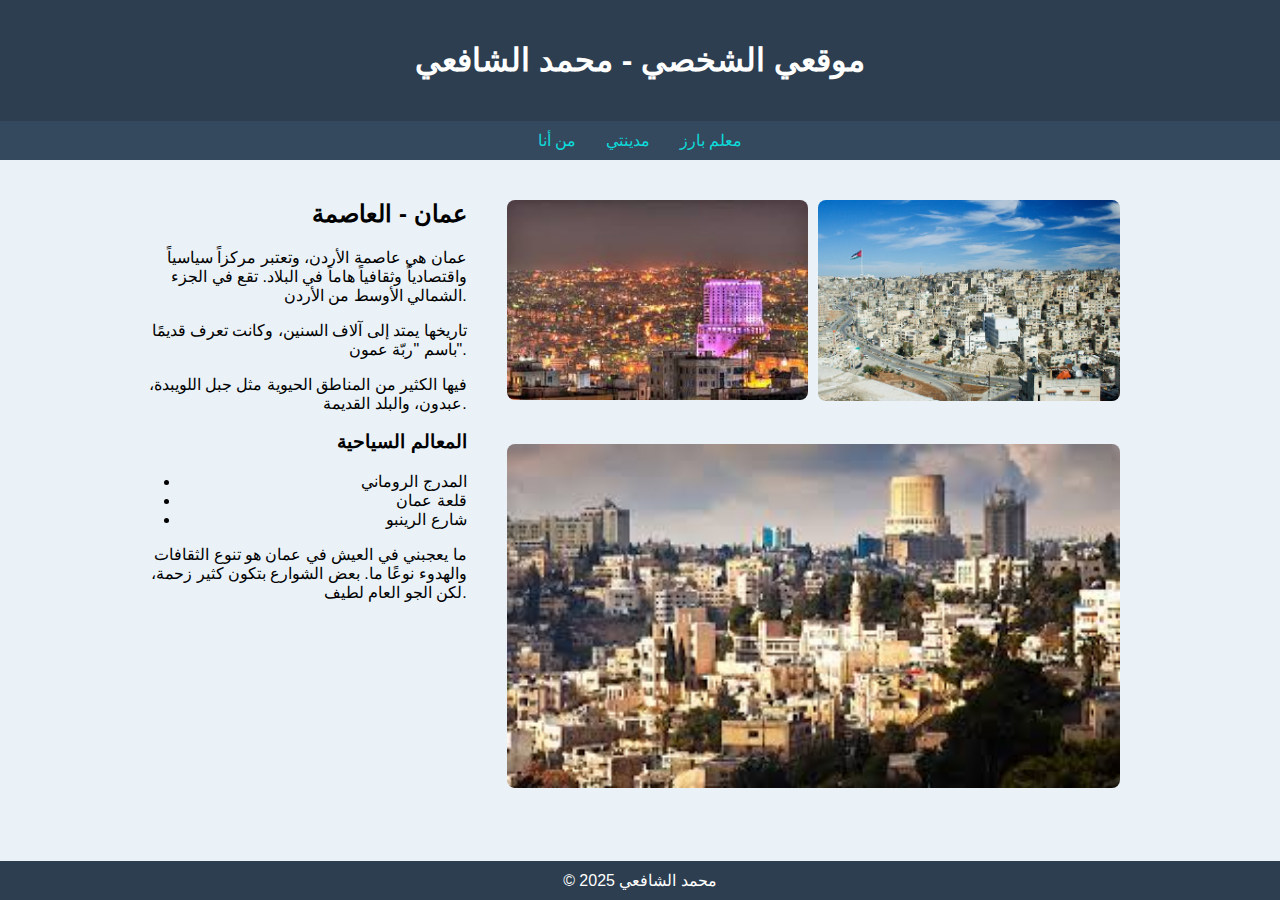
<file: city.html>
<!DOCTYPE html>
<html lang="ar">
<head>
  <meta charset="UTF-8">
  <title>مدينتي</title>
  <link rel="stylesheet" href="style.css">
</head>
<body>
  <header>
    <h1>موقعي الشخصي - محمد الشافعي</h1>
  </header>

  <nav>
    <a href="index.html">من أنا</a>
    <a href="city.html">مدينتي</a>
    <a href="landmark.html">معلم بارز</a>
  </nav>

  <div class="container">
    <div>
      <h2>عمان - العاصمة</h2>
      <p>عمان هي عاصمة الأردن، وتعتبر مركزاً سياسياً واقتصادياً وثقافياً هاماً في البلاد. تقع في الجزء الشمالي الأوسط من الأردن.</p>
      <p>تاريخها يمتد إلى آلاف السنين، وكانت تعرف قديمًا باسم "ربّة عمون".</p>
      <p>فيها الكثير من المناطق الحيوية مثل جبل اللويبدة، عبدون، والبلد القديمة.</p>
      <div>
      <h3>المعالم السياحية</h3>
      <ul>
        <li>المدرج الروماني</li>
        <li>قلعة عمان</li>
        <li>شارع الرينبو</li>
      </ul>
      <p>ما يعجبني في العيش في عمان هو تنوع الثقافات والهدوء نوعًا ما. بعض الشوارع بتكون كثير زحمة، لكن الجو العام لطيف.</p>
    </div>
    </div>
    <div  class="gallery">
      <img src="amman.jpeg" alt="صورة لعمان">
      <img src="Amman.jpg" alt="صورة ثانية لعمان">
      <img src="images.jpeg" alt="صورة ثالثة لعمان">
    </div>
  </div>
   <footer>
    &copy; 2025 محمد الشافعي
  </footer>
</body>
</html>
</file>
<file: style.css>
/* === تزبيط الخط و ازالة االحدود و الصفحة بالعرص  === */
body {
  font-family: Arial, sans-serif;
  margin: 0;
  padding: 0;
  display: flex;
  flex-direction: column;
  min-height: 100vh;
 background-color: #eaf2f8;
text-align: right;
}

/* === الترويسة و الكلام الرئيسي === */
header {
  background-color: #2c3e50;
  color: white;
  padding: 20px;
  text-align: center;
}

/* ===الحركة بين الصفحات غالبا السؤال عنه=== */
nav {
  background-color: #34495e;
  display: flex;
  justify-content: center;
  padding: 10px;
}

nav a {
  color: rgb(13, 219, 219);
  text-decoration: none;
  margin: 0 15px;
}

nav a:hover {
  text-decoration: underline;
}

/* === عمل حدود الصفحة و قسم عامودين واحد اكبر من الثاني=== */
.container {
  max-width: 1000px;
  margin: auto;
  text-align: right;
  padding: 20px;
  display: grid;
  grid-template-columns: 1fr 2fr;
  gap: 20px;
  flex: 1;
}

/* ===  تثبيت حجم الصور === */
img {
  max-width: 100%;
  height: auto;
}

/* === صورتين جنب بعص  === */
.gallery {
  display: grid;
  grid-template-columns: repeat(2, 1fr);
  grid-template-rows: auto auto;
  gap: 10px;
  justify-content: end;
  align-items: start;
  padding: 20px;
}

.gallery img {
  width: 100%;
  border-radius: 8px;
}
/* ===   الصورة الثالثة تحتهم  === */
.gallery img:nth-child(3) {
  grid-column: span 2;
  justify-self: end;
  max-width: 100%;
  height: auto;
}

/* == صورة الملف مدورة == */
.profile-img {
  width: 150px;
  height: 150px;
  object-fit: cover;
  border-radius: 50%;
  display: block;
  margin: auto;
}

/* ===  ماشي بأخر الصفحة بالتوب=== */
footer {
  background-color: #2c3e50;
  color: white;
  text-align: center;
  padding: 10px;
  margin-top: auto;
}
</file>
